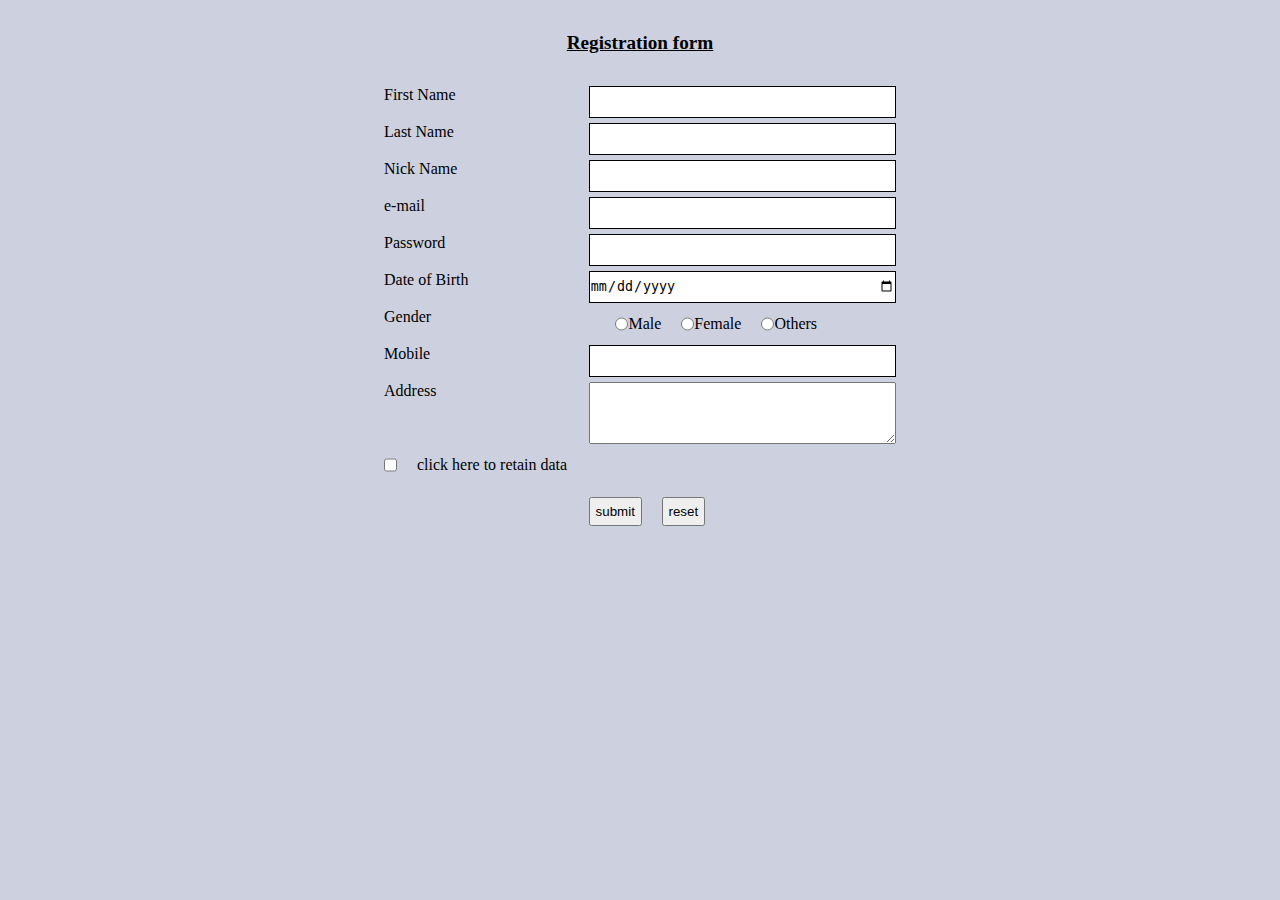
<file: index.html>
<!DOCTYPE html>
<html lang="en">
  <head>
    <meta charset="UTF-8" />
    <meta http-equiv="X-UA-Compatible" content="IE=edge" />
    <meta name="viewport" content="width=device-width, initial-scale=1.0" />
    <title>Document</title>
    <link rel="stylesheet" href="./css/form.css" />
    <script src="./js/util.js" defer></script>
    <script src="./js/form.js" defer></script>
  </head>
  <body class="form-page">
    <section>
      <header>Registration form</header>
      <form class="form" action="">
        <div class="form-field">
          <div>
            <label for="firstName">First Name</label>
            <input
              type="text"
              name="firstName"
              id="firstName"
              autocomplete="off"
            />
          </div>
          <small></small>
        </div>
        <div class="form-field">
          <div>
            <label for="lastName">Last Name</label>
            <input
              type="text"
              name="lastName"
              id="lastName"
              autocomplete="off"
            />
          </div>
          <small></small>
        </div>
        <div class="form-field">
          <div>
            <label for="nickName">Nick Name</label>
            <input
              type="text"
              name="nickName"
              id="nickName"
              autocomplete="off"
            />
          </div>
          <small></small>
        </div>
        <div class="form-field">
          <div>
            <label for="email">e-mail</label>
            <input type="email" name="email" id="email" autocomplete="off" />
          </div>
          <small></small>
        </div>
        <div class="form-field">
          <div>
            <label for="password">Password</label>
            <input
              type="password"
              name="password"
              id="password"
              autocomplete="off"
            />
          </div>
          <small></small>
        </div>
        <div class="form-field">
          <div>
            <label for="birthday">Date of Birth</label>
            <input type="date" name="birthday" id="birthday" />
          </div>
          <small></small>
        </div>

        <div class="form-field gender">
          <div>
            <p>Gender</p>
            <div>
              <label for="male">
                <input type="radio" id="male" name="gender" value="male" /> Male
              </label>
              <label for="female">
                <input type="radio" id="female" name="gender" value="female" />
                Female
              </label>
              <label for="others">
                <input type="radio" id="others" name="gender" value="others" />
                Others
              </label>
            </div>
          </div>
          <small></small>
        </div>
        <div class="form-field">
          <div>
            <label for="mobile">Mobile</label>
            <input type="text" name="mobile" id="mobile" />
          </div>
          <small></small>
        </div>
        <div class="form-field">
          <div>
            <label for="address">Address</label>
            <textarea name="address" id="address" cols="30" rows="4"></textarea>
          </div>
          <small></small>
        </div>
        <div class="form-field">
          <label class="retain-check-box" for="retainData">
            <input type="checkbox" id="retainData" name="retainData" /> click
            here to retain data</label
          >
        </div>
        <div class="form-field btn-con">
          <button type="submit">submit</button>
          <button id="reset" type="button" value="reset">reset</button>
        </div>
      </form>
    </section>
  </body>
</html>
</file>
<file: css/form.css>
@import url(./reset.css);
@import url(./variable.css);
.success {
  color: green;
}

.error {
  color: red;
}

section {
  width: 40%;
  margin: 1rem auto;
}
section > header {
  text-align: center;
  font-weight: bolder;
  font-size: larger;
  text-decoration: underline;
  margin: 2rem 0rem;
}
.form-field {
  display: flex;
  flex-direction: column;
  gap: 5px;
}
small {
  text-align: center;
  margin-left: 8rem;
}
.form-field > div {
  display: flex;
  justify-content: space-between;
}
.form-field > div input {
  width: 60%;
}
.form-field > div textarea {
  width: 60%;
  outline: none;
}
.form-page {
  background-color: var(--form-background-color);
}
.form-field.gender {
  display: flex;
  flex-direction: column;
  justify-content: space-between;
}
.form-field.gender > div {
  width: 60%;
  display: flex;
  flex-direction: row;
}
.form-field.gender > div > div {
  display: flex;
  margin-left: 60%;
  gap: 20px;
}
.form-field.gender > div > div label {
  display: flex;
  align-items: center;
}

.form-field.btn-con {
  display: flex;
  flex-direction: row;
  gap: 20px;
  margin-left: 40%;
  margin-top: 1rem;
}
.form-field.btn-con button {
  padding: 0.3rem;
  display: flex;

  flex-direction: row;
  justify-content: center;
  align-items: center;

  text-align: center;
}
.retain-check-box {
  display: flex;
  gap: 20px;
  align-items: center;
}
@media screen and (max-width: 800px) {
  section {
    width: 80%;
  }
  .form-field.gender > div > div {
    margin-left: 20%;
    gap: 4px;
  }
}
</file>
